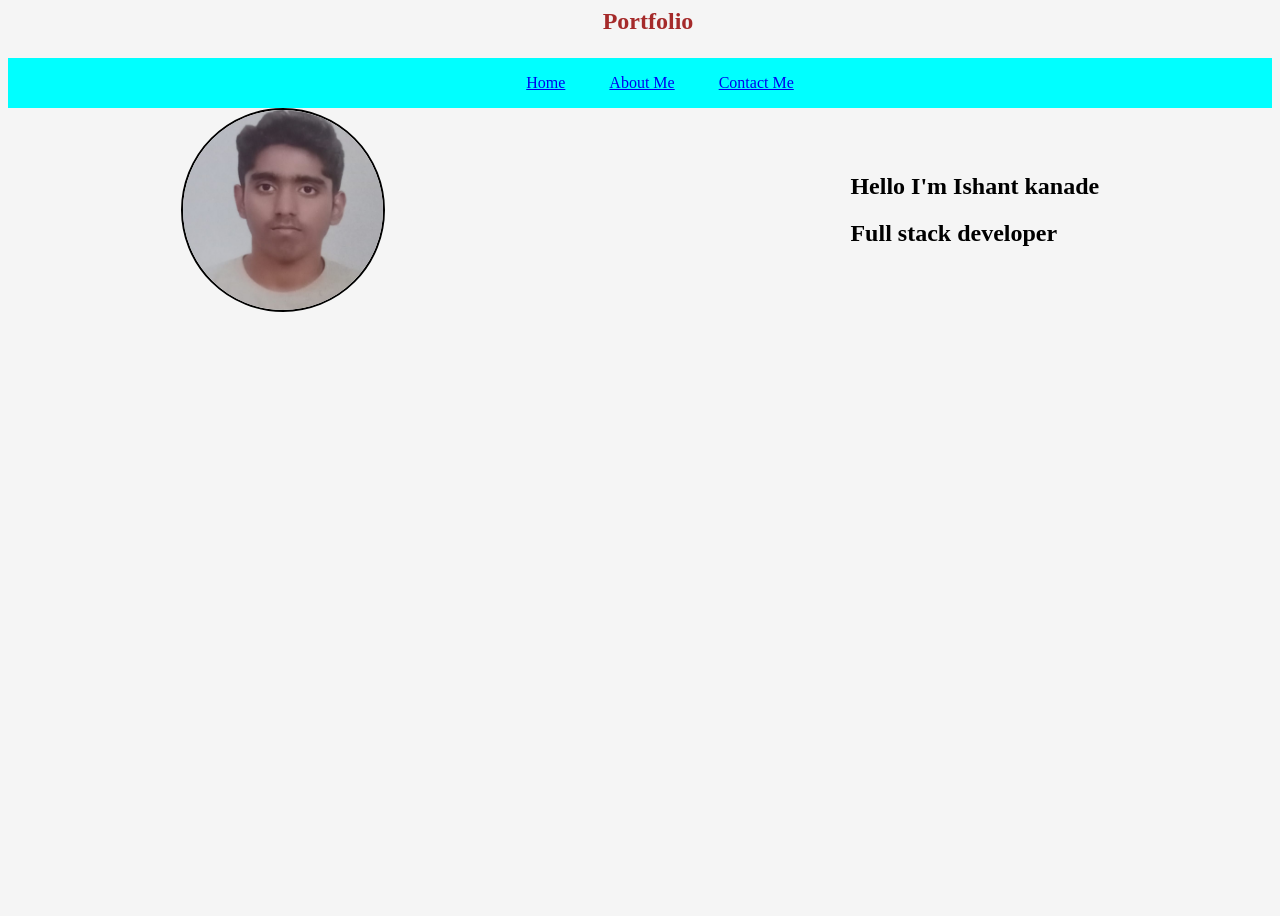
<file: index.html>
<!DOCTYPE html>
<html lang="en">
<head>
    <meta charset="UTF-8">
    <meta name="viewport" content="width=device-width, initial-scale=1.0">
    <link rel="stylesheet" href="main.css">
    <title>Ishant Portfolio</title>
</head>
<body>
    <header>Portfolio</header>
    <nav>
        <ul>
            <li><a href="index.html">Home</a></li>
            <li><a href="about.html">About Me</a></li>
            <li><a href="contact.html">Contact Me</a></li>
        </ul>
    </nav>
    <div class="home">
    <section class="hero">
    <img  src="ishant.jpg.jpeg" alt="Ishant kanade">
    </section>
    <section class="intro">
 <h1>Hello I'm Ishant kanade</h1>
 <h2>Full stack developer</h2>
 </section>
 </div>
</body>
</html>
</file>
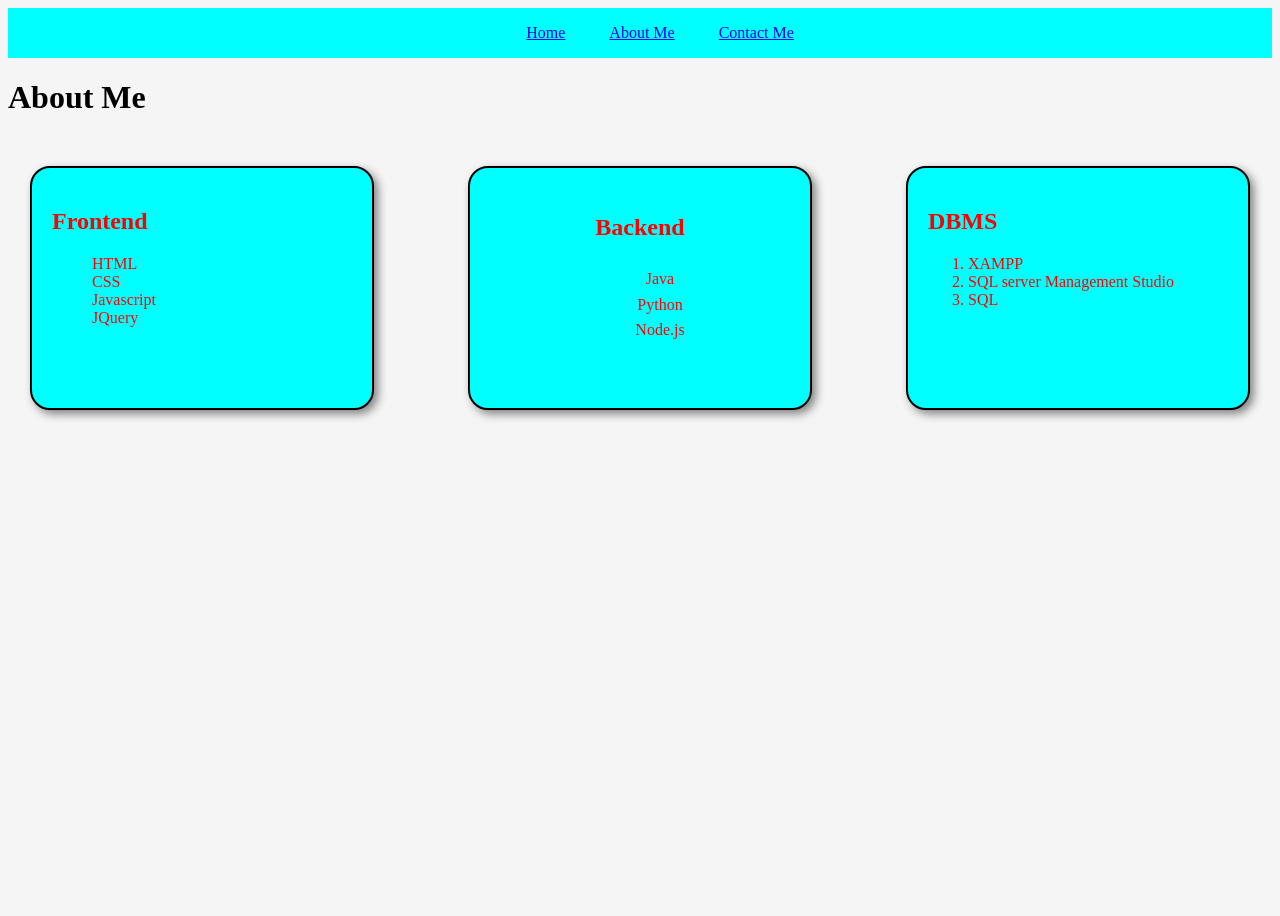
<file: about.html>
<!DOCTYPE html>
<html lang="en">
<head>
    <meta charset="UTF-8">
    <meta name="viewport" content="width=device-width, initial-scale=1.0">
     <link rel="stylesheet" href="main.css">
    <title>About Me</title>
</head>
<body>
     <nav>
        <ul>
            <li><a href="index.html">Home</a></li>
            <li><a href="about.html">About Me</a></li>
            <li><a href="contact.html">Contact Me</a></li>
        </ul>
    </nav>
    <h1>About Me</h1>
   <div class="card">
    <div class="one">
        <h2>Frontend</h2>
    <ul>
        <li>HTML</li>
        <li>CSS</li>
        <li>Javascript</li>
        <li>JQuery</li>
        </ul>
        </div>
    <div class="two">
        <h2>Backend</h2>
    <ul type="square">
        <li>Java</li>
        <li>Python</li>
        <li>Node.js</li>
        </ul>
    </div>
     <div class="three">
        <h2>DBMS</h2>
    <ol type="1" start="1">
        <li>XAMPP</li>
        <li>SQL server Management Studio</li>
        <li>SQL</li>
    </ol>
</div>
</div>
</body>
</html>
</file>
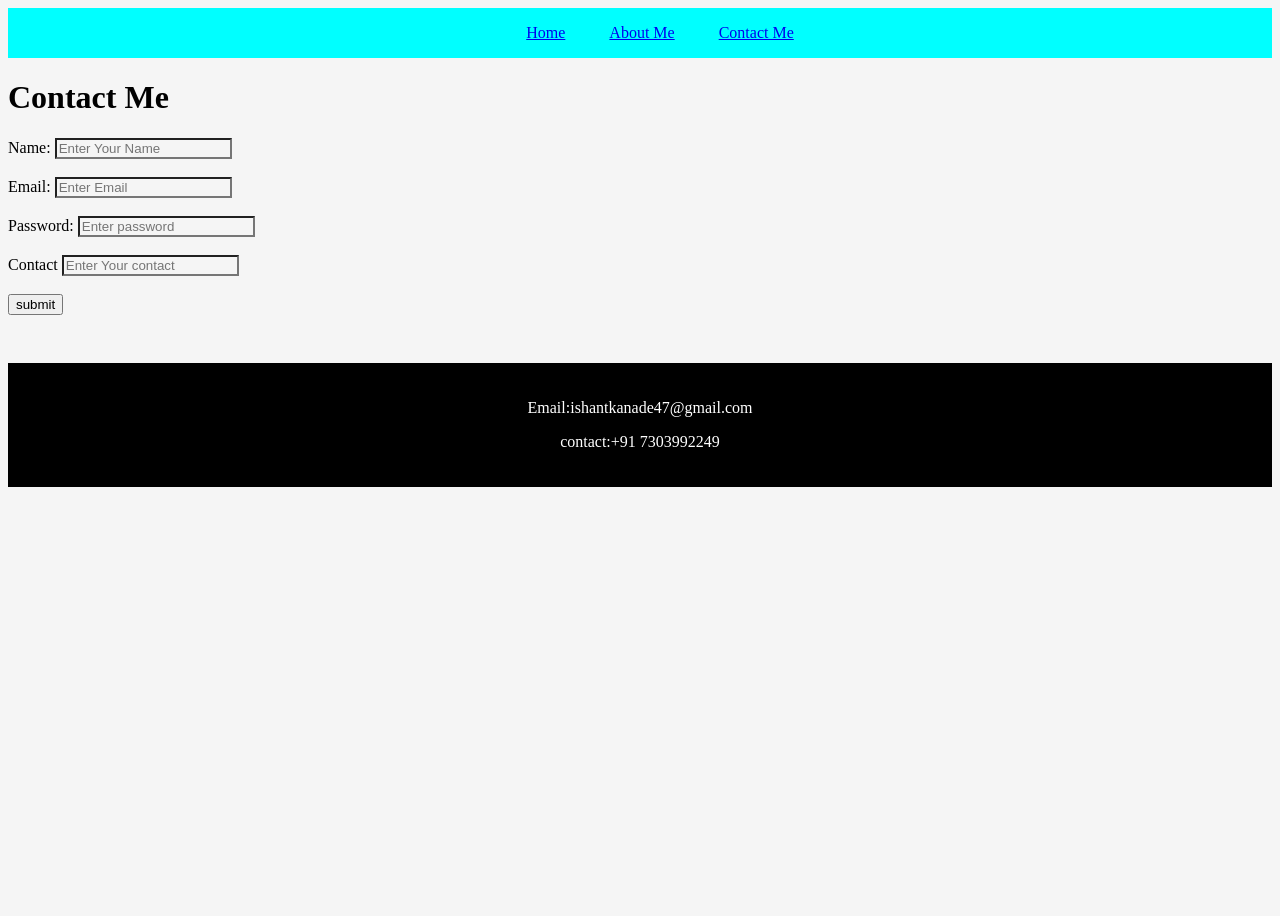
<file: contact.html>
<!DOCTYPE html>
<html lang="en">
<head>
    <meta charset="UTF-8">
    <meta name="viewport" content="width=device-width, initial-scale=1.0">
     <link rel="stylesheet" href="main.css">
    <title>Contact Me</title>
</head>
<body>
     <nav>
        <ul>
            <li><a href="index.html">Home</a></li>
            <li><a href="about.html">About Me</a></li>
            <li><a href="contact.html">Contact Me</a></li>
        </ul>
    </nav>
    <h1>Contact Me</h1>
    <div class="contact-container">
    <form autocomplete="off">
        <label for="name">Name: </label>
        <input  id="name" type="text"  placeholder="Enter Your Name"><br><br>

        <label for="email">Email: </label>
        <input type="email" placeholder="Enter Email"><br><br>

        <label for="password">Password: </label>
        <input type="password"  placeholder="Enter password"><br><br>

        <label for="contact">Contact</label>
        <input type="tel" placeholder="Enter Your contact"><br><br>

        <input type="submit" value="submit"><br><br>
    </form>
    </div>
        <footer>
            <p>Email:ishantkanade47@gmail.com</p>
            <p>contact:+91 7303992249</p>
        </footer>
</body>
</html>
</file>
<file: main.css>
<<<<<<< HEAD
*{
    margin: 0;
    padding: 0;
    box-sizing: border-box;
}
body{
    background-color: whitesmoke;
    height: 100vh;
}
.hero{
    display: flex;
    justify-content: flex-end;
    padding-right: 120px;
}
.hero img{
    width: 200px;
    height: 200px;
    background-color: whitesmoke;
    border:2px solid black;
    position: static;
    border-radius: 50%;
    opacity: 1;
    text-align: center;
}
header{
    width: 100vw;
    height: 50px;
    background-color: whitesmoke;
    color:brown;
    text-align: center;
    font-weight: bold;
    font-size:24px;
}
nav{
    width: 100%;
    height: 50px;
    background-color: aqua;
    color:red;
    display: flex;
    flex-direction: row;
    align-items: center;
    justify-content: center;
    position:sticky;
    top:0;
    z-index: 1000;
}
ul{
    list-style: none;
}
nav li{
    display: inline;
    padding: 20px;
}
.two{
    max-width: 500px;
    line-height: 1.6;
    text-align: center;
    margin:20px;
}
a:hover{
    color:white;
    background-color: red;;
}
.card{
    width: 100%;
    height: 300px;
    display: flex;
    flex-direction: column;
    gap:30px;
    align-items: center;
    flex-wrap: wrap;
    justify-content: center;
}
.one, .two, .three{
   width: 300px;
   height: 200px;
   border:2px solid black;
   background-color: aqua;
   color:red;
   border-radius: 20px;
   box-shadow: 4px 4px 10px gray;
   padding: 20px;
}
.one:hover{
    transform: scale(1.05);
    transition: 0.5s;
}
.two:hover{
    transform: scale(1.05);
    transition: 0.5s;
}
.three:hover{
    transform: scale(1.05);
    transition: 0.5s;
}
@media (max-width:600px) {

    .card{
        width: 100%;
        flex-direction: column;
        align-items: center;
    }

    .hero img{
        position: static;
        width: 150px;
        height: 150px;
    }
    .intro{
        position: static;
        width: 90%;
        margin:20px auto;
        text-align: left;
    }
    .one,
    .two,
    .three{
        width: 90%;
    }
    .Home{
        flex-direction: column;
        text-align: center;
    }

    .card{
        flex-direction: column;
        align-items: center;
        width: 100%;
        height: auto;
    }
    .one,
    .two,
    .three{
        width: 90%;
    }
}
.home{
    display: flex;
    justify-content: space-around;
    align-items: center;
}
footer{
    background-color: black;
    color:white;
    text-align: center;
    padding: 20px;
    margin-top:30px;
}
input[type="submit"]:hover{
    background-color: red;
    color: white;
}
:placeholder-shown{
    background-color: whitesmoke;
    color:black;
}
:placeholder-shown:hover{
    border:4px solid rebeccapurple;
    transition: 0.3s;
}
</file>
